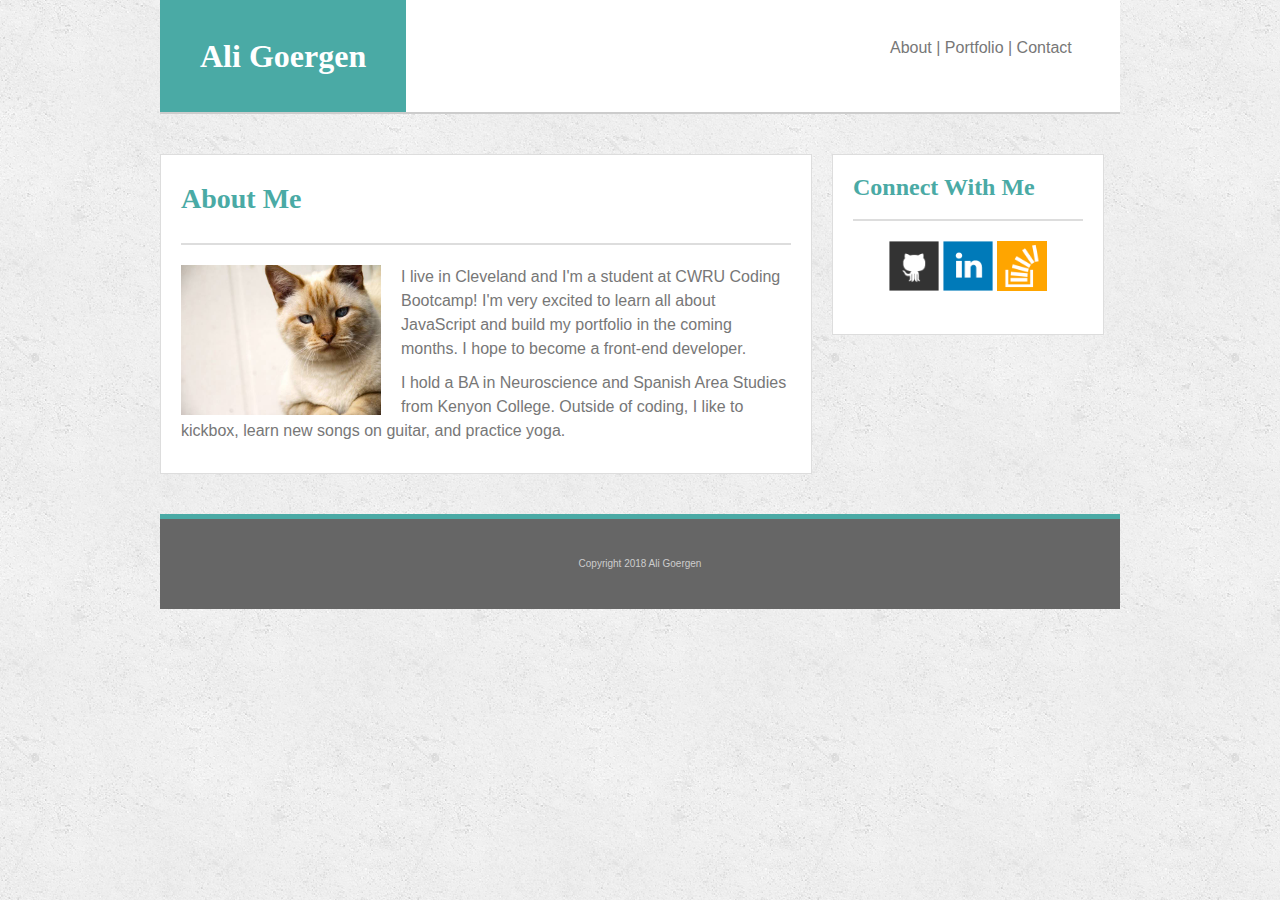
<file: index.html>
<!DOCTYPE html>
<html lang="en-us">
    <head>
        <meta charset="UTF-8">
        <link rel="stylesheet" type="text/css" href="assets/css/reset.css">
        <link rel="stylesheet" type="text/css" href="assets/css/style.css">
        <title>Ali Goergen</title>
    </head>
    <body>
        <header>
            <h1>Ali Goergen</h1>
            <nav>
                <a href="index.html">About</a>  |  
                <a href="portfolio.html">Portfolio</a>  |  
                <a href="contact.html">Contact</a>
            </nav>
        </header>
        <div class="header-border"></div>
            <section>
                 <h2>About Me</h2>
                 <div class="break"></div>
                <img id="prof-pic" src="assets/images/cat.jpg" alt="Ali Goergen"> <p>I live in Cleveland and I'm a student at CWRU Coding Bootcamp! I'm very excited to learn 
                all about JavaScript and build my portfolio in the coming months. I hope to become a 
                front-end developer.</p>
                 <p>I hold a BA in Neuroscience and Spanish Area Studies from Kenyon College. Outside of coding, 
                I like to kickbox, learn new songs on guitar, and practice yoga.</p> 
            </section>
            <aside>
                <h3>Connect With Me</h3>
                <div class="break"></div>
                <a href="https://github.com/goergena"><img src="assets/images/github-128.png" alt="GitHub" class="contact"></a>
                <a href="https://linkedin.com/alyssagoergen"><img src="assets/images/linkedin-128.png" alt="LinkedIn" class="contact"></a>
                <a href="https://stackoverflow.com/users/9123996/ali-goes"><img src="assets/images/stackoverflow-128.png"  alt="Stack Overflow" class="contact"></a>
            </aside>
        <footer>Copyright 2018 Ali Goergen</footer>

    </body>
</html>
</file>
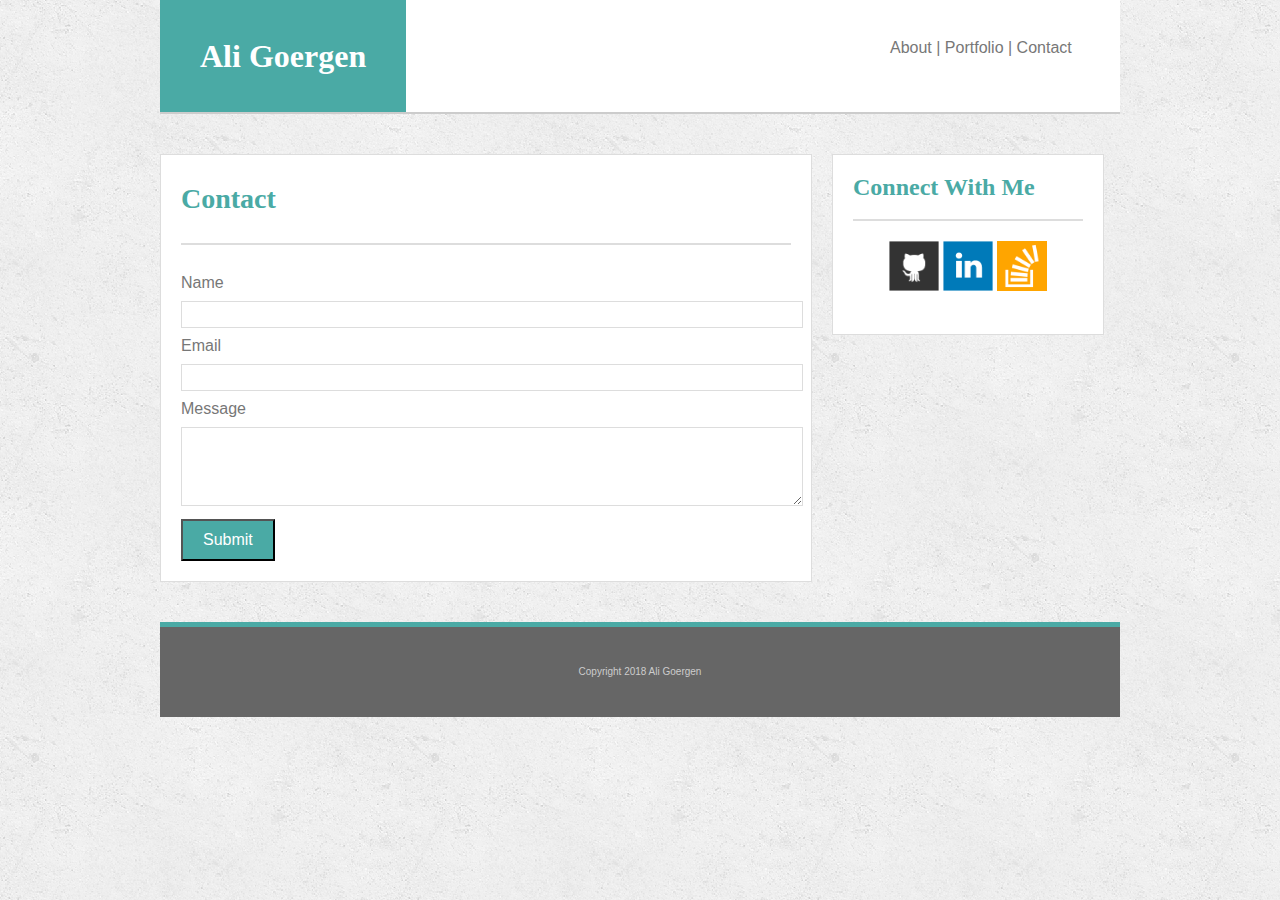
<file: contact.html>
<!DOCTYPE html>
<html lang="en-us">
    <head>
        <meta charset="UTF-8">
        <link rel="stylesheet" type="text/css" href="assets/css/reset.css">
        <link rel="stylesheet" type="text/css" href="assets/css/style.css">
        <title>Ali Goergen- Contact</title>
    </head>
    <body>
        <header>
            <h1>Ali Goergen</h1>
            <nav>
                <a href="index.html">About</a>  |  
                <a href="portfolio.html">Portfolio</a>  |  
                <a href="contact.html">Contact</a>
            </nav>
        </header>
        <div class="header-border"></div>
            <section>
                 <h2>Contact</h2>
                 <div class="break"></div>
                 <form action="/my-contact-form-page" method="post">
                    <label for="name">Name</label>
                    <input type="text" name="user_name">
                    <label for="mail">Email</label>
                    <input type="email" name="user_mail">
                    <label for="msg">Message</label>
                    <textarea name="user_message"></textarea>
                </form>
                    <button type="submit">Submit</button>
            </section>
            <aside>
                <h3>Connect With Me</h3>
                <div class="break"></div>
                <a href="https://github.com/goergena"><img src="assets/images/github-128.png" alt="GitHub" class="contact"></a>
                <a href="https://linkedin.com/alyssagoergen"><img src="assets/images/linkedin-128.png" alt="LinkedIn" class="contact"></a>
                <a href="https://stackoverflow.com/users/9123996/ali-goes"><img src="assets/images/stackoverflow-128.png"  alt="Stack Overflow" class="contact"></a>
            </aside>
        <footer>Copyright 2018 Ali Goergen</footer>

    </body>
</html>
</file>
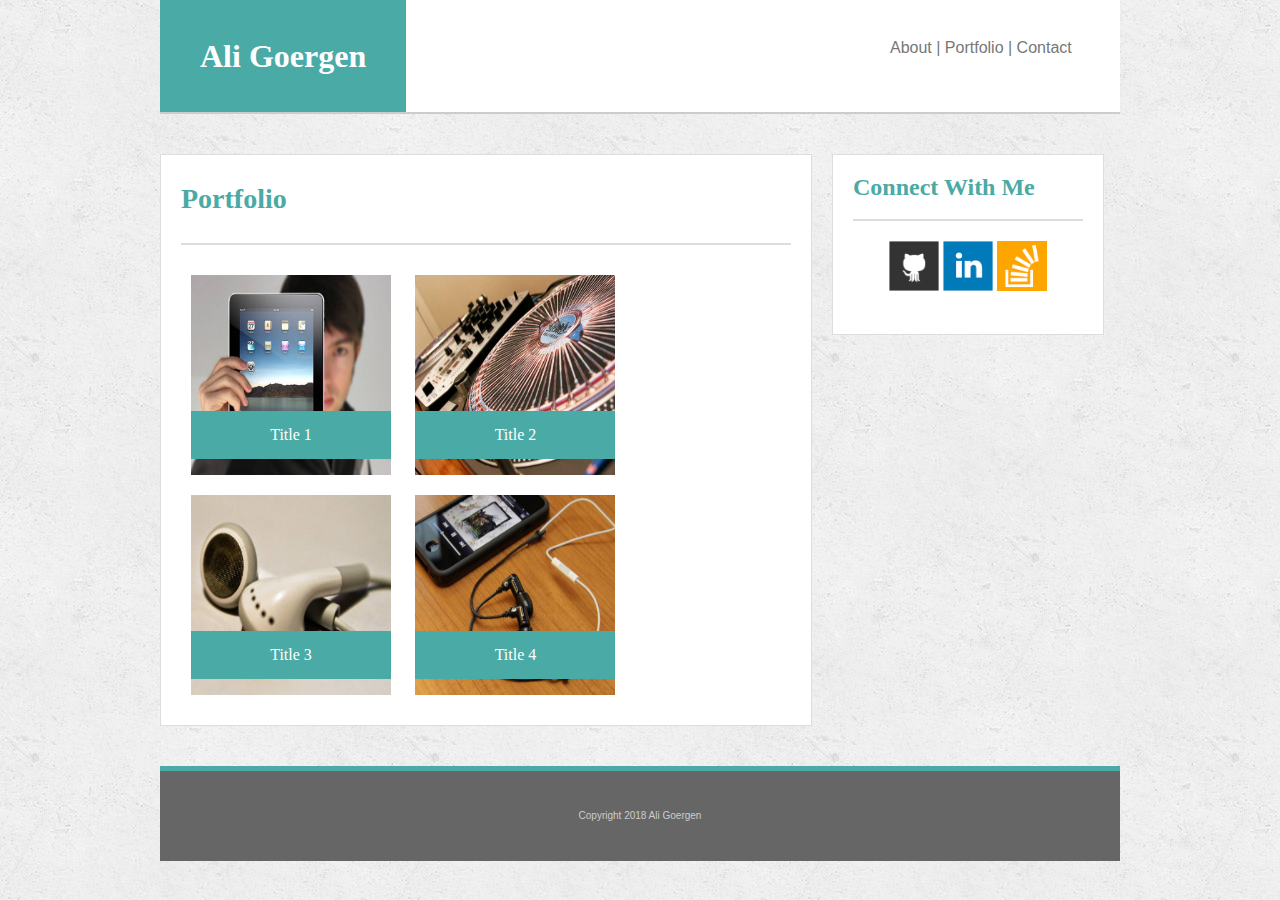
<file: portfolio.html>
<!DOCTYPE html>
<html>
    <head>
        <meta charset="UTF-8"></meta>
        <link rel="stylesheet" type="text/css" href="assets/css/reset.css">
        <link rel="stylesheet" type="text/css" href="assets/css/style.css">
        <title>Ali Goergen- Portfolio</title>
    </head>
    <body>
        <header>
            <h1>Ali Goergen</h1>
            <nav>
                <a href="index.html">About</a>  |  
                <a href="portfolio.html">Portfolio</a>  |  
                <a href="contact.html">Contact</a>
            </nav>
        </header>
        <div class="header-border"></div>
        <section>
            <h2>Portfolio</h2>
            <div class="break"></div>
            <div class="container">
                <a href="#"><img src="assets/images/port-a.jpg" class="port"></a>
                <h4>Title 1</h4>
            </div>
                
            <div class="container-2">
                <a href="#"><img src="assets/images/port-b.jpg" class="port"></a>
                <h4>Title 2</h4> 
            </div>

            <div class="container-3">
                <a href="#"><img src="assets/images/port-c.jpg" class="port"></a>
                <h4>Title 3</h4>
            </div>

            <div class="container-4">
                <a href="#"><img src="assets/images/port-d.jpg" class="port"></a>
                <h4>Title 4</h4>
            </div>
        </section>

        <aside>
            <h3>Connect With Me</h3>
            <div class="break"></div>
            <a href="https://github.com/goergena"><img src="assets/images/github-128.png" alt="GitHub" class="contact"></a>
            <a href="https://linkedin.com/alyssagoergen"><img src="assets/images/linkedin-128.png" alt="LinkedIn" class="contact"></a>
            <a href="https://stackoverflow.com/users/9123996/ali-goes"><img src="assets/images/stackoverflow-128.png"  alt="Stack Overflow" class="contact"></a>
        </aside>

        <footer>Copyright 2018 Ali Goergen</footer>
    </body>
</html>
</file>
<file: assets/css/style.css>
body {
    width: 960px;
    background: url(../images/concrete_seamless.png) repeat; 
    font-family: Arial, Helvetica, sans-serif;
    color: #777;
    margin: auto;
    font-size: 16px;
}

header {
    background: #fff;
    overflow: auto;
}

.header-border {
    clear: both;
    height: 2px;
    background: #ccc;
} 

h1 {
    float: left;
    background: #4aaaa5;
    font-family: Georgia, 'Times New Roman', Times, serif;
    font-size: 32px;
    color: #fff;
    padding:40px;
    font-weight: bold;
}

nav {
    float: right;
    padding: 40px 0px;
    width: 230px;
    text-justify: auto;
   /* color: #777; */
}

a {
    color: #777; 
    text-decoration: none;
    font-family: Arial, Helvetica, sans-serif; 
    font-size: 16px;
} 

/* .content {
    background: url(../images/concrete_seamless.png) repeat;
} */

section {
    background: #fff;
    width: 610px; 
    padding: 20px;
    float: left;
    border: none;
    overflow: auto;
    margin: 40px 20px 40px 0px;
    border: 1px solid #ddd;
}


h2 {
    color: #4aaaa5;
    font-family: Georgia, 'Times New Roman', Times, serif;
    font-size: 28px;
    font-weight: bold;
    padding: 10px 0px;
}

.break {
    background: #ddd;
    height: 2px;
    margin: 20px 0px;
}

/*About page content*/
#prof-pic {
    width: 200px;
    height: 150px;
    float: left;
    margin: 0px 20px 0px 0px;
}

p {
    color: #777;
    font-family: Arial, Helvetica, sans-serif;
    line-height: 150%;
    padding: 0px 0px 10px 0px;
}

.clear {
    clear: both;
}

/*Portfolio page content*/

.container, .container-2, .container-3, .container-4 {
    position: relative;
    width: 200px;
    height: 200px;
    display: inline-block;
    margin: 10px;
}

.port {
    width: 200px;
    height: 200px;
} 

h4 {
    background: #4aaaa5;
    color: #fff;
    font-family: Georgia, 'Times New Roman', Times, serif;
    font-size: 16px;
    font-weight: normal;
    text-align: center;
    padding: 16px 0px;
    max-width: 200px;
    position: absolute;
    bottom: 16px;
    width: 100%;
}

/*Contact page content*/
label {
    display: block;
    padding: 10px 0px;
}

input, textarea {
    width: 100%;
    font-family: Arial, Helvetica, sans-serif;
    border: 1px solid #ddd;
    padding: 5px;
}

textarea {
    height: 5em;
}

button {
    background-color: #4aaaa5;
    color: #fff;
    font-family: Arial, Helvetica, sans-serif;
    font-size: 16px;
    padding: 10px 20px;
    border-radius: 0%;
    margin-top: 10px;
}

/*Connect with me Content */
aside {
    float: left;
    width: 230px;
    padding: 20px 20px 40px 20px;
    background: #fff;
    margin: 40px 0px;
    border: 1px solid #ddd;
    text-align: center;
}

h3 {
    color: #4aaaa5;
    font-family: Georgia, 'Times New Roman', Times, serif;
    font-size: 24px;
    font-weight: bold;
    text-align: left;
}


.contact {
    width: 50px;
    height: 50px;
}

/*footer*/
footer {
    clear: both;
    background: #666;
    color: #ccc;
    font-family: Arial, Helvetica, sans-serif;
    text-align: center;
    font-size: 10px;
    padding: 40px;
    border-top: 5px solid #4aaaa5;
}
</file>
